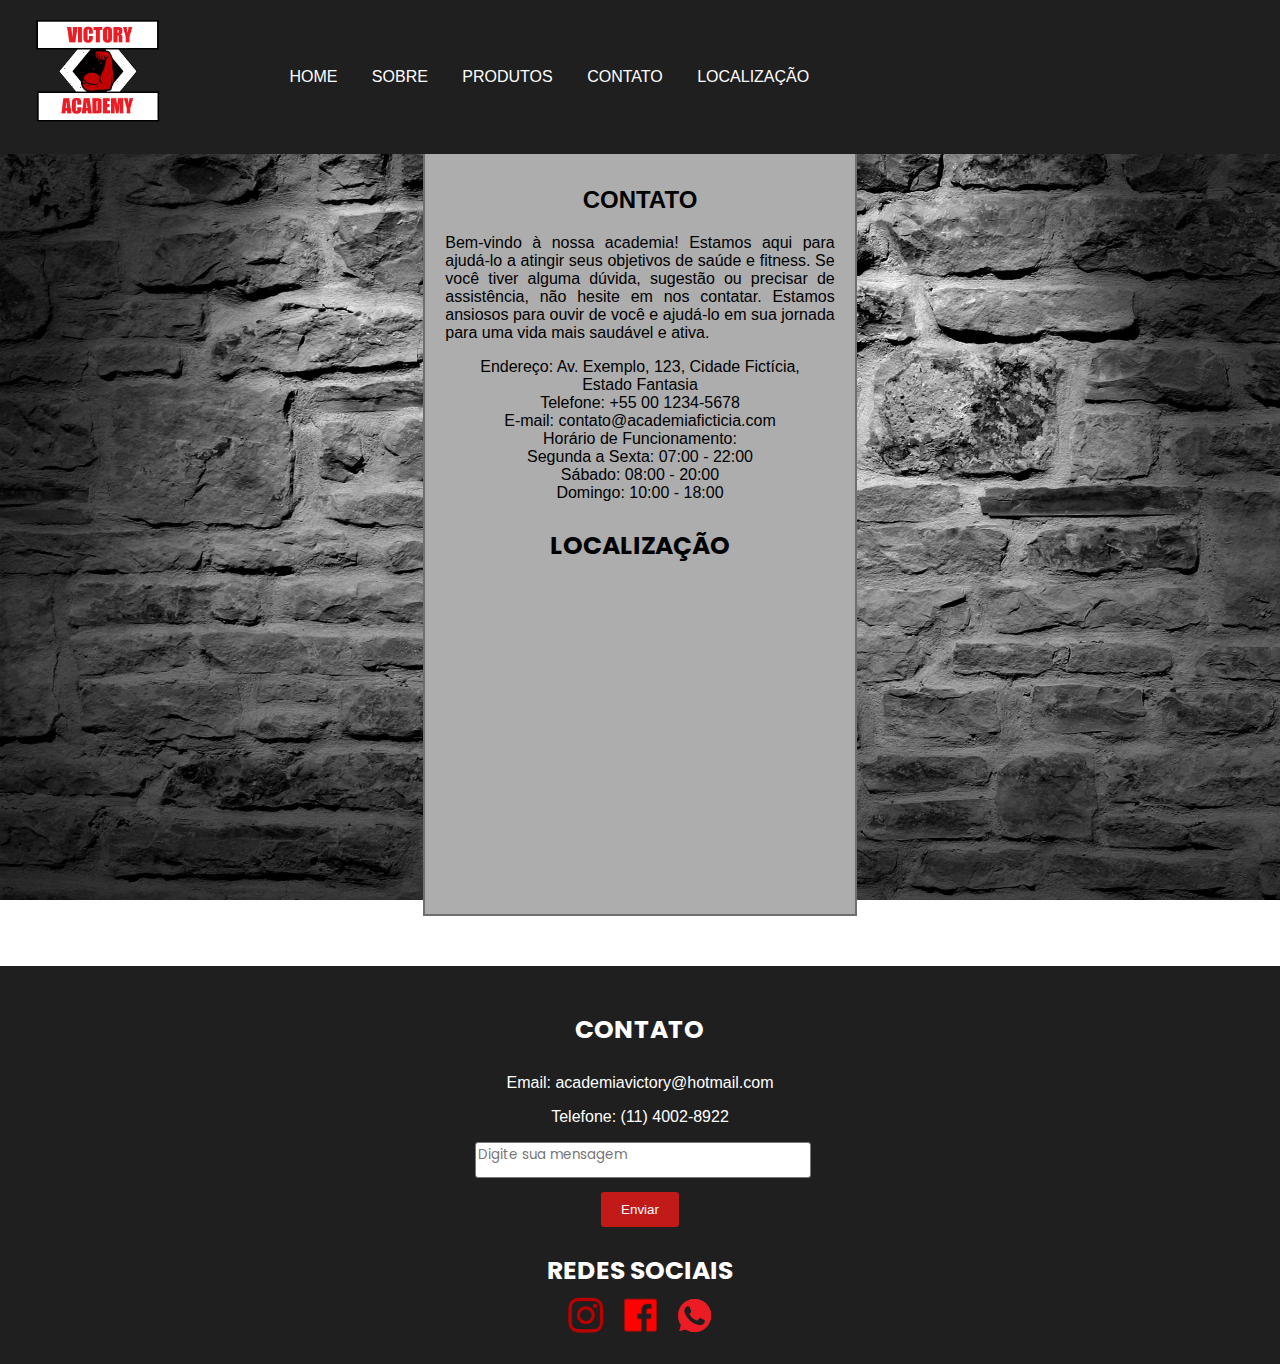
<file: TRABALHO HTML/contato.html>
<!DOCTYPE html>
<html lang="pt-br">

<head>
    <meta charset="UTF-8">
    <meta name="viewport" content="width=device-width, initial-scale=1.0">
    <title>Victory Academy - Sobre Nós</title>
    <link rel="stylesheet" href="./css/styles4.css">
    <link href='https://fonts.googleapis.com/css?family=Poppins' rel='stylesheet'>
</head>

<body>
    <header>
        <div class="logo"><img src="./img/victory-removebg-preview.png" alt=""></div>
        <nav>
            <ul>
                <li><a href="index.html">HOME</a></li>
                <li><a href="sobre.html">SOBRE</a></li>
                <li><a href="produtos.html">PRODUTOS</a></li>
                <li><a href="contato.html">CONTATO</a></li>
                <li><a href="localizacao.html">LOCALIZAÇÃO</a></li>
            </ul>
        </nav>
    </header>

    <section class="sobre">
    <div class="container">
        <div class="about">
            <h2>CONTATO</h2>
            <p>Bem-vindo à nossa academia! Estamos aqui para ajudá-lo a atingir seus objetivos de saúde e fitness. 
                Se você tiver alguma dúvida, sugestão ou precisar de assistência, não hesite em nos contatar. 
                Estamos ansiosos para ouvir de você e ajudá-lo em sua jornada para uma vida mais saudável e ativa.</p>
                
            <p class="contato">
                Endereço: Av. Exemplo, 123, Cidade Fictícia, Estado Fantasia<br>
                Telefone: +55 00 1234-5678<br>
                E-mail: contato@academiaficticia.com<br>
                Horário de Funcionamento:<br>
                Segunda a Sexta: 07:00 - 22:00<br>
                Sábado: 08:00 - 20:00<br>
                Domingo: 10:00 - 18:00<br>
        </div>

        <div class="mapa">
            <h3>LOCALIZAÇÃO</h3>
            <iframe
                src="https://www.google.com/maps/embed?pb=!1m18!1m12!1m3!1d15928.295354406817!2d-53.30867903510067!3d-23.76242487108331!2m3!1f0!2f0!3f0!3m2!1i1024!2i768!4f13.1!3m3!1m2!1s0x94f2d4029f29e2bb%3A0x2966ea1337f8bf20!2sHotel%20Caiu%C3%A1!5e0!3m2!1spt-BR!2sbr!4v1712440062165!5m2!1spt-BR!2sbr"
                width="535" height="300" style="border:0;" allowfullscreen="" loading="lazy"
                referrerpolicy="no-referrer-when-downgrade"></iframe>
        </div>
    </div>
</section>

<footer>
    <div class="footer">
        <h3>CONTATO</h3>
        <p>Email: academiavictory@hotmail.com</p>
        <p>Telefone: (11) 4002-8922</p>
        <textarea placeholder="Digite sua mensagem"></textarea>
        <button>Enviar</button>
        <h3 class="redessociais">REDES SOCIAIS</h3>
        <a
            href="https://www.google.com/url?sa=t&rct=j&q=&esrc=s&source=web&cd=&cad=rja&uact=8&ved=2ahUKEwj-7_KYz7uFAxX4j5UCHZGjCmoQjBB6BAgNEAE&url=https%3A%2F%2Fwww.instagram.com%2Faccounts%2Flogin%2F&usg=AOvVaw0BRCgcMCVNSSLcNcVjPzsz&opi=89978449"><img
                src="./img/insta.png" alt="Instagram" width=50px></a>

        <a
            href="https://www.google.com/aclk?sa=l&ai=DChcSEwja5aKgz7uFAxUiYkgAHRAaCZsYABAAGgJjZQ&ae=2&gclid=Cj0KCQjwlN6wBhCcARIsAKZvD5gIDiym5OmPLZuFejEtgTeiWoCsWVp6Prh0sbkUajEy_a74UohWGPQaAqCuEALw_wcB&sig=AOD64_2LhwzbgNAcH5N6UZwYP5febzBTZQ&q&adurl&ved=2ahUKEwjQqJygz7uFAxVZppUCHSS7Db0Q0Qx6BAgGEAE"><img
                src="./img/facebook.png" alt="Facebook" width=50px></a>

        <a
            href="https://www.google.com/url?sa=t&rct=j&q=&esrc=s&source=web&cd=&cad=rja&uact=8&ved=2ahUKEwjL3a6Sz7uFAxUWp5UCHXKUDccQFnoECAcQAQ&url=https%3A%2F%2Fweb.whatsapp.com%2F&usg=AOvVaw1V09js0t2A_u6GXzP1jPsR&opi=89978449"><img
                src="./img/Sem título.png" alt="WhatsApp" width=50px></a>

    </div>
</footer>
</body>

</html>
</file>
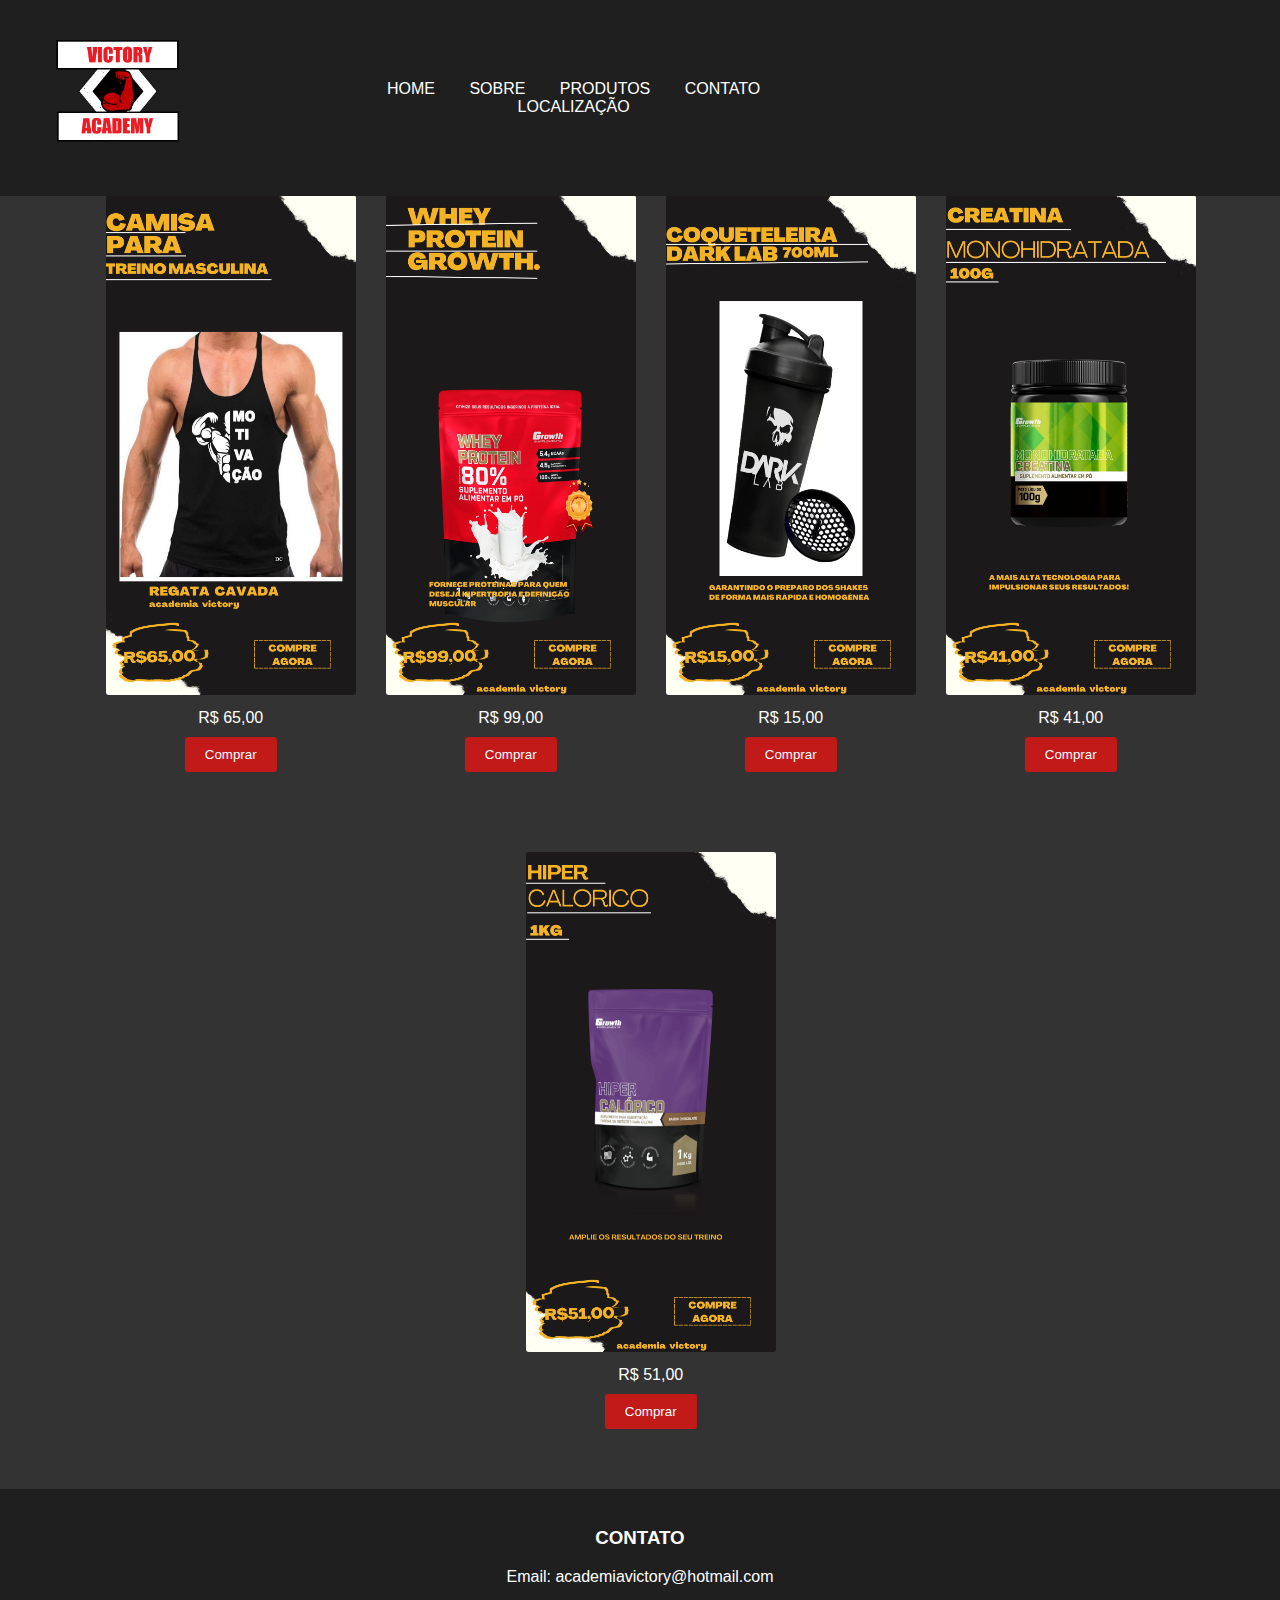
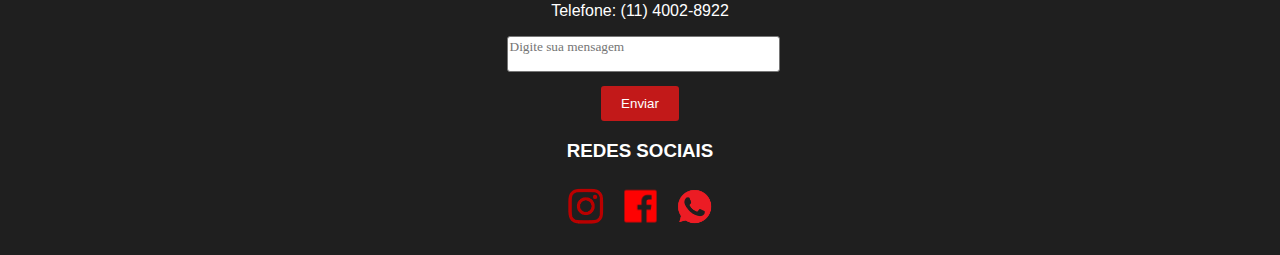
<file: TRABALHO HTML/produtos.html>
<!DOCTYPE html>
<html lang="pt-br">
<head>
    <meta charset="UTF-8">
    <meta name="viewport" content="width=device-width, initial-scale=1.0">
    <title>Minha Loja Online</title>
   
    <link rel="stylesheet" href="./css/1styles.css">
</head>

<body>
    <header>
        <div class="logo"><img src="./img/victory-removebg-preview.png" alt=""></div>
        <nav>
            <ul>
                <li><a href="index.html">HOME</a></li>
                <li><a href="sobre.html">SOBRE</a></li>
                <li><a href="produtos.html">PRODUTOS</a></li>
                <li><a href="contato.html">CONTATO</a></li>
                <li><a href="localizacao.html">LOCALIZAÇÃO</a></li>
            </ul>
        </nav>
    </header>


    <section class="produtos">
        <div class="container">
        <h2>Nossos Produtos</h2>
        <ul>
            <li>
                <img src="./img/produto1.png"alt= " Produto 1">
                <p>R$ 65,00</p>
                <button>Comprar</button>
            </li>
            <li>
                <img src="./img/produto2.png" alt="Produto 2">
                <p>R$ 99,00</p>
                <button>Comprar</button>
            </li>
            <li>
                <img src="./img/produto3.png" alt="Produto 3">
                <p>R$ 15,00</p>
                <button>Comprar</button>
            </li>
            <li>
                <img src="./img/produto4.png" alt="Produto 4">  
                <p>R$ 41,00</p>         
               <button>Comprar</button>
            </li>
            <li>
                <img src="./img/produto5.png" alt="Produto 5">
                <p>R$ 51,00</p>
             <button>Comprar</button>
            </li>
        </ul>
    </div>
    </section>
    
    <footer>
        <div class="footer">
            <h3>CONTATO</h3>
            <p>Email: academiavictory@hotmail.com</p>
            <p>Telefone: (11) 4002-8922</p>
            <textarea placeholder="Digite sua mensagem"></textarea>
            <button class="footer">Enviar</button>
            <h3 class="redessociais">REDES SOCIAIS</h3>
            <a
                href="https://www.google.com/url?sa=t&rct=j&q=&esrc=s&source=web&cd=&cad=rja&uact=8&ved=2ahUKEwj-7_KYz7uFAxX4j5UCHZGjCmoQjBB6BAgNEAE&url=https%3A%2F%2Fwww.instagram.com%2Faccounts%2Flogin%2F&usg=AOvVaw0BRCgcMCVNSSLcNcVjPzsz&opi=89978449"><img
                    src="./img/insta.png" alt="Instagram" width=50px></a>

            <a
                href="https://www.google.com/aclk?sa=l&ai=DChcSEwja5aKgz7uFAxUiYkgAHRAaCZsYABAAGgJjZQ&ae=2&gclid=Cj0KCQjwlN6wBhCcARIsAKZvD5gIDiym5OmPLZuFejEtgTeiWoCsWVp6Prh0sbkUajEy_a74UohWGPQaAqCuEALw_wcB&sig=AOD64_2LhwzbgNAcH5N6UZwYP5febzBTZQ&q&adurl&ved=2ahUKEwjQqJygz7uFAxVZppUCHSS7Db0Q0Qx6BAgGEAE"><img
                    src="./img/facebook.png" alt="Facebook" width=50px></a>

            <a
                href="https://www.google.com/url?sa=t&rct=j&q=&esrc=s&source=web&cd=&cad=rja&uact=8&ved=2ahUKEwjL3a6Sz7uFAxUWp5UCHXKUDccQFnoECAcQAQ&url=https%3A%2F%2Fweb.whatsapp.com%2F&usg=AOvVaw1V09js0t2A_u6GXzP1jPsR&opi=89978449"><img
                    src="./img/Sem título.png" alt="WhatsApp" width=50px></a>

        </div>
    </footer>
</body>

</html>
</body>
</html>
</file>
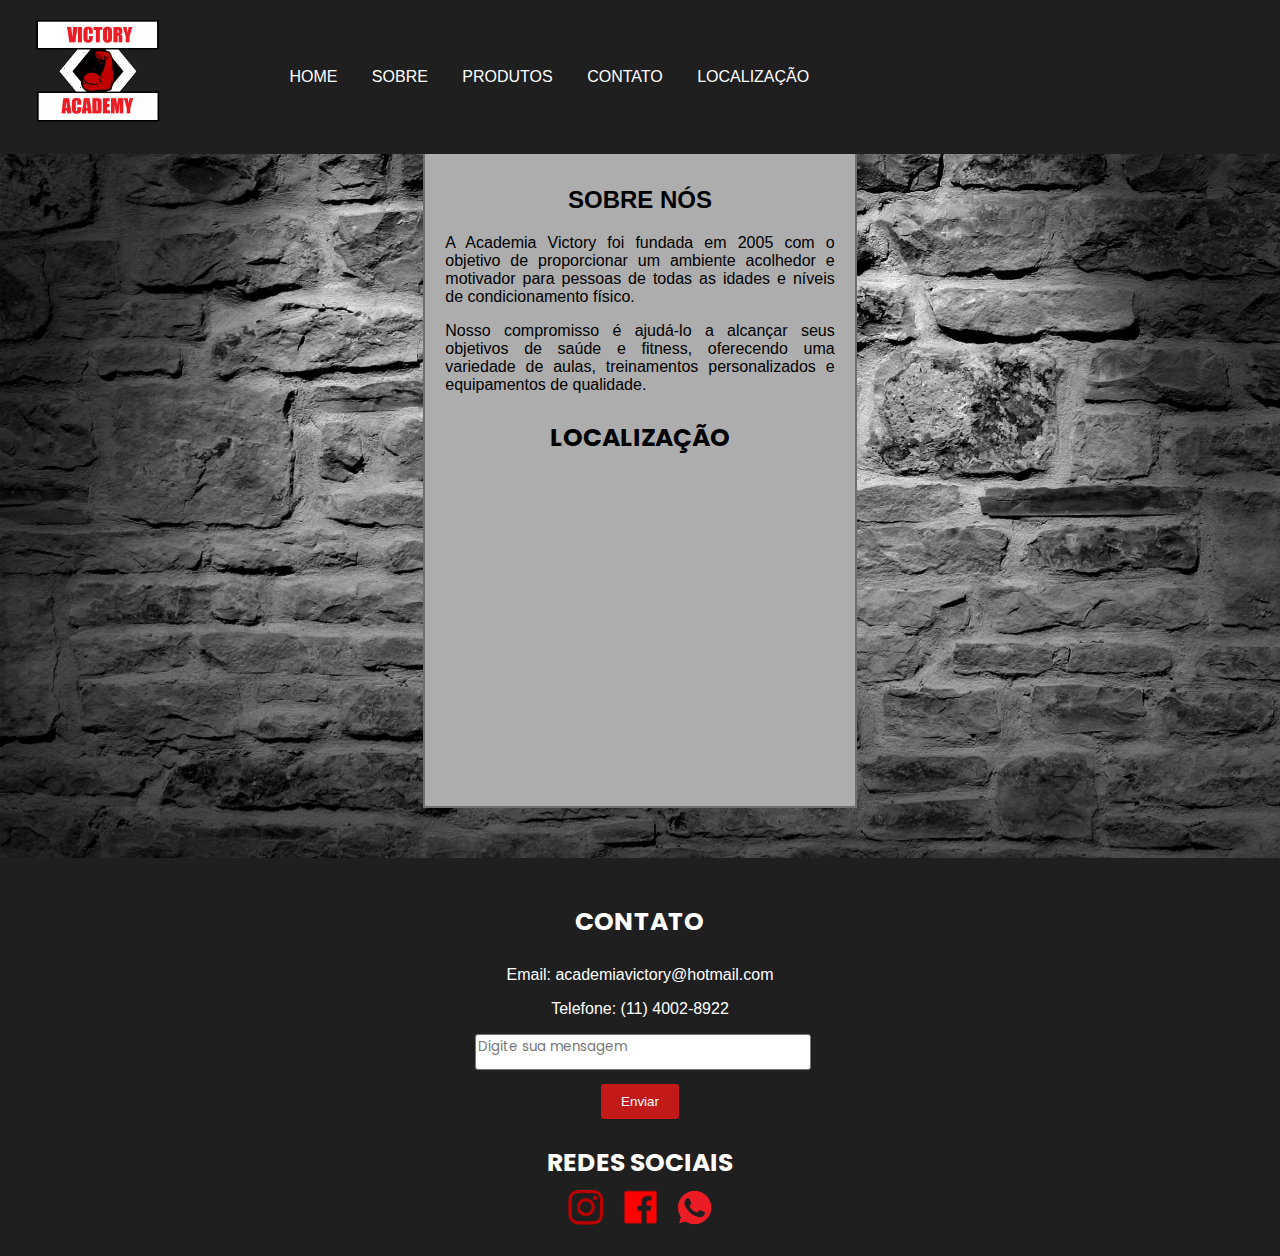
<file: TRABALHO HTML/sobre.html>
<!DOCTYPE html>
<html lang="pt-br">

<head>
    <meta charset="UTF-8">
    <meta name="viewport" content="width=device-width, initial-scale=1.0">
    <title>Victory Academy - Sobre Nós</title>
    <link rel="stylesheet" href="./css/styles3.css">
    <link href='https://fonts.googleapis.com/css?family=Poppins' rel='stylesheet'>
</head>

<body>
    <header>
        <div class="logo"><img src="./img/victory-removebg-preview.png" alt=""></div>
        <nav>
            <ul>
                <li><a href="index.html">HOME</a></li>
                <li><a href="sobre.html">SOBRE</a></li>
                <li><a href="produtos.html">PRODUTOS</a></li>
                <li><a href="contato.html">CONTATO</a></li>
                <li><a href="localizacao.html">LOCALIZAÇÃO</a></li>
            </ul>
        </nav>
    </header>

    <section class="sobre">
    <div class="container">
        <div class="about">
            <h2>SOBRE NÓS</h2>
            <p>A Academia Victory foi fundada em 2005 com o objetivo de proporcionar um ambiente acolhedor e
                motivador para pessoas de todas as idades e níveis de condicionamento físico.</p>
            <p>Nosso compromisso é ajudá-lo a alcançar seus objetivos de saúde e fitness, oferecendo uma variedade
                de aulas, treinamentos personalizados e equipamentos de qualidade.</p>
        </div>

        <div class="mapa">
            <h3>LOCALIZAÇÃO</h3>
            <iframe
                src="https://www.google.com/maps/embed?pb=!1m18!1m12!1m3!1d15928.295354406817!2d-53.30867903510067!3d-23.76242487108331!2m3!1f0!2f0!3f0!3m2!1i1024!2i768!4f13.1!3m3!1m2!1s0x94f2d4029f29e2bb%3A0x2966ea1337f8bf20!2sHotel%20Caiu%C3%A1!5e0!3m2!1spt-BR!2sbr!4v1712440062165!5m2!1spt-BR!2sbr"
                width="535" height="300" style="border:0;" allowfullscreen="" loading="lazy"
                referrerpolicy="no-referrer-when-downgrade"></iframe>
        </div>
    </div>
</section>

<footer>
    <div class="footer">
        <h3>CONTATO</h3>
        <p>Email: academiavictory@hotmail.com</p>
        <p>Telefone: (11) 4002-8922</p>
        <textarea placeholder="Digite sua mensagem"></textarea>
        <button>Enviar</button>
        <h3 class="redessociais">REDES SOCIAIS</h3>
        <a
            href="https://www.google.com/url?sa=t&rct=j&q=&esrc=s&source=web&cd=&cad=rja&uact=8&ved=2ahUKEwj-7_KYz7uFAxX4j5UCHZGjCmoQjBB6BAgNEAE&url=https%3A%2F%2Fwww.instagram.com%2Faccounts%2Flogin%2F&usg=AOvVaw0BRCgcMCVNSSLcNcVjPzsz&opi=89978449"><img
                src="./img/insta.png" alt="Instagram" width=50px></a>

        <a
            href="https://www.google.com/aclk?sa=l&ai=DChcSEwja5aKgz7uFAxUiYkgAHRAaCZsYABAAGgJjZQ&ae=2&gclid=Cj0KCQjwlN6wBhCcARIsAKZvD5gIDiym5OmPLZuFejEtgTeiWoCsWVp6Prh0sbkUajEy_a74UohWGPQaAqCuEALw_wcB&sig=AOD64_2LhwzbgNAcH5N6UZwYP5febzBTZQ&q&adurl&ved=2ahUKEwjQqJygz7uFAxVZppUCHSS7Db0Q0Qx6BAgGEAE"><img
                src="./img/facebook.png" alt="Facebook" width=50px></a>

        <a
            href="https://www.google.com/url?sa=t&rct=j&q=&esrc=s&source=web&cd=&cad=rja&uact=8&ved=2ahUKEwjL3a6Sz7uFAxUWp5UCHXKUDccQFnoECAcQAQ&url=https%3A%2F%2Fweb.whatsapp.com%2F&usg=AOvVaw1V09js0t2A_u6GXzP1jPsR&opi=89978449"><img
                src="./img/Sem título.png" alt="WhatsApp" width=50px></a>

    </div>
</footer>
</body>

</html>
</file>
<file: TRABALHO HTML/css/styles4.css>
body {
    font-family: Arial, sans-serif;
    margin: 0;
    padding: 0;
}

header {
    background-color: #1f1f1f;
    color: #fff;
    display: flex;
    justify-content: space-between;
    align-items: center;
    position: fixed;
    width: 100%;
}

.logo img {
    max-width: 150px;
    margin-left: 12%;
}

nav {
    background-color: #1f1f1f;
    padding: 10px 0;
    text-align: center;
    margin: 0% 36% 0% 0%;
}

nav ul {
    list-style-type: none;
    margin: 0;
    padding: 0;
}

nav ul li {
    display: inline;
    margin-left: 10px;
}

nav ul li {
    color: #fff;
    text-decoration: none;
    padding: 0 10px;
}

nav a {
    color: #fff;
    text-decoration: none;
}

nav a:hover {
    color: #ff0000;
    text-decoration: none;
    transition: 0.25s;
}



section.sobre {
    justify-content: space-around;
    padding: 50px;
    background-image: url(../img/wallpaperflare.com_wallpaper.jpg);
    background-attachment: fixed;

}


.sobre {
    text-align: center;
}

.sobre img {
    width: 100%;
    margin-bottom: 20px;
}

footer {
    background-color: #1f1f1f;
    color: #fff;
    padding: 20px 0;
    display: flex;
    justify-content: space-around;
    align-items: flex-start;
    text-align: center;
}

.contato,
.mapa,
.redes-sociais {
    flex: 1;
    margin: 0 20px;
}

textarea {
    width: 100%;
    height: 30px;
    margin-bottom: 10px;
    resize: none;
    border-radius: 3px;
    font-family: 'Poppins';
}

button {
    background-color: #c21919;
    color: #fff;
    border-radius: 3px;
    border: none;
    padding: 10px 20px;
    cursor: pointer;
}

button:hover {
    background-color: #680000;
    transition: 0.25s;
}

h3 {
    font-size: 25px;
    font-family: 'Poppins';
}


div.footer{
    text-align: center;
}

h3.redessociais{
    margin-bottom: 0%;
}

.container {
    background-color: #adadad;
    border: 2px solid #6e6e6e;
    padding: 20px; 
    width: 33%;
    margin: 0 auto;
    margin-top: 8%;
}

.about p{
    text-align: justify;
}

p.contato{
    text-align: center;
}
</file>
<file: TRABALHO HTML/css/1styles.css>
body {
    font-family: Arial, sans-serif;
    margin: 0;
    padding: 0;
background-color: #333;
}


header {
    background-color: #1f1f1f;
    color: #fff;
    display: flex;
    justify-content: space-between;
    align-items: center;
    position: fixed;
    width: 100%;
}

.logo img {
    max-width: 150px;
    margin-left: 12%;
}
.produtos {
    padding: 20px;
}

.produtos h2 {
    text-align: center;
    
}

.produtos ul {
    list-style-type: none;
    padding: 0;
    margin: 0 auto;
    display: flex;
    flex-wrap: wrap;
    justify-content: center;
    margin-top: 7%;
    margin-right: 2.3%;
    
}

.produtos li {
    text-align: center;
    width: 200px;
    margin: 40px;
    
}

.produtos img {
    width: 125%;
    border-radius:3px;
    height: 500px;
    
}

.produtos h3 {
    margin-top: 100px;
    
}

.produtos p {
    margin: 10px 0% 5% 10%;
    margin-left: 25%;
}

.container button {
    background-color: #c21919;
    color: #fff;
    border-radius: 3px;
    border: none;
    padding: 10px 20px;
    cursor: pointer;
    margin-left: 25%;
}

button:hover {
    background-color: #680000;
    transition: 0.25s;
}

header {
    background-color: #1f1f1f;
    color: #fff;
    padding: 20px;
    display: flex;
    justify-content: space-between;
    align-items: center;
}

.logo {
    font-size: 24px;
}

nav {
    background-color: #1f1f1f;
    padding: 10px 0;
    text-align: center;
    margin: 0% 36% 0% 10%;
}

nav ul {
    list-style-type: none;
    margin: 0;
    padding: 0;
}

nav ul li {
    display: inline;
    margin-left: 10px;
}

nav ul li {
    color: #fff;
    text-decoration: none;
    padding: 0 10px;
}

nav a {
    color: #fff;
    text-decoration: none;
}

nav a:hover {
    color: #ff0000;
    text-decoration: none;
    transition: 0.25s;
}

section.produtos{
    color: #fff;
}


footer {
    background-color: #1f1f1f;
    color: #fff;
    padding: 20px 0;
    display: flex;
    justify-content: space-around;
    align-items: flex-start;
    text-align: center;
}


textarea {
    width: 100%;
    height: 30px;
    margin-bottom: 10px;
    resize: none;
    border-radius: 3px;
    font-family: 'Poppins';
}

.footer button {
    background-color: #c21919;
    color: #fff;
    border-radius: 3px;
    border: none;
    padding: 10px 20px;
    cursor: pointer;

}

button:hover {
    background-color: #680000;
    transition: 0.25s;
}
</file>
<file: TRABALHO HTML/css/styles3.css>
body {
    font-family: Arial, sans-serif;
    margin: 0;
    padding: 0;
}

header {
    background-color: #1f1f1f;
    color: #fff;
    display: flex;
    justify-content: space-between;
    align-items: center;
    position: fixed;
    width: 100%;
}

.logo img {
    max-width: 150px;
    margin-left: 12%;
}

nav {
    background-color: #1f1f1f;
    padding: 10px 0;
    text-align: center;
    margin: 0% 36% 0% 0%;
}

nav ul {
    list-style-type: none;
    margin: 0;
    padding: 0;
}

nav ul li {
    display: inline;
    margin-left: 10px;
}

nav ul li {
    color: #fff;
    text-decoration: none;
    padding: 0 10px;
}

nav a {
    color: #fff;
    text-decoration: none;
}

nav a:hover {
    color: #ff0000;
    text-decoration: none;
    transition: 0.25s;
}



section.sobre {
    justify-content: space-around;
    padding: 50px;
    background-image: url(../img/wallpaperflare.com_wallpaper.jpg);
    background-attachment: fixed;

}


.sobre {
    text-align: center;
}

.sobre img {
    width: 100%;
    margin-bottom: 20px;
}

footer {
    background-color: #1f1f1f;
    color: #fff;
    padding: 20px 0;
    display: flex;
    justify-content: space-around;
    align-items: flex-start;
    text-align: center;
}

.contato,
.mapa,
.redes-sociais {
    flex: 1;
    margin: 0 20px;
}

textarea {
    width: 100%;
    height: 30px;
    margin-bottom: 10px;
    resize: none;
    border-radius: 3px;
    font-family: 'Poppins';
}

button {
    background-color: #c21919;
    color: #fff;
    border-radius: 3px;
    border: none;
    padding: 10px 20px;
    cursor: pointer;
}

button:hover {
    background-color: #680000;
    transition: 0.25s;
}

h3 {
    font-size: 25px;
    font-family: 'Poppins';
}


div.footer{
    text-align: center;
}

h3.redessociais{
    margin-bottom: 0%;
}

.container {
    background-color: #adadad;
    border: 2px solid #6e6e6e;
    padding: 20px; 
    width: 33%;
    margin: 0 auto;
    margin-top: 8%;
}

.about p{
    text-align: justify;
}
</file>
